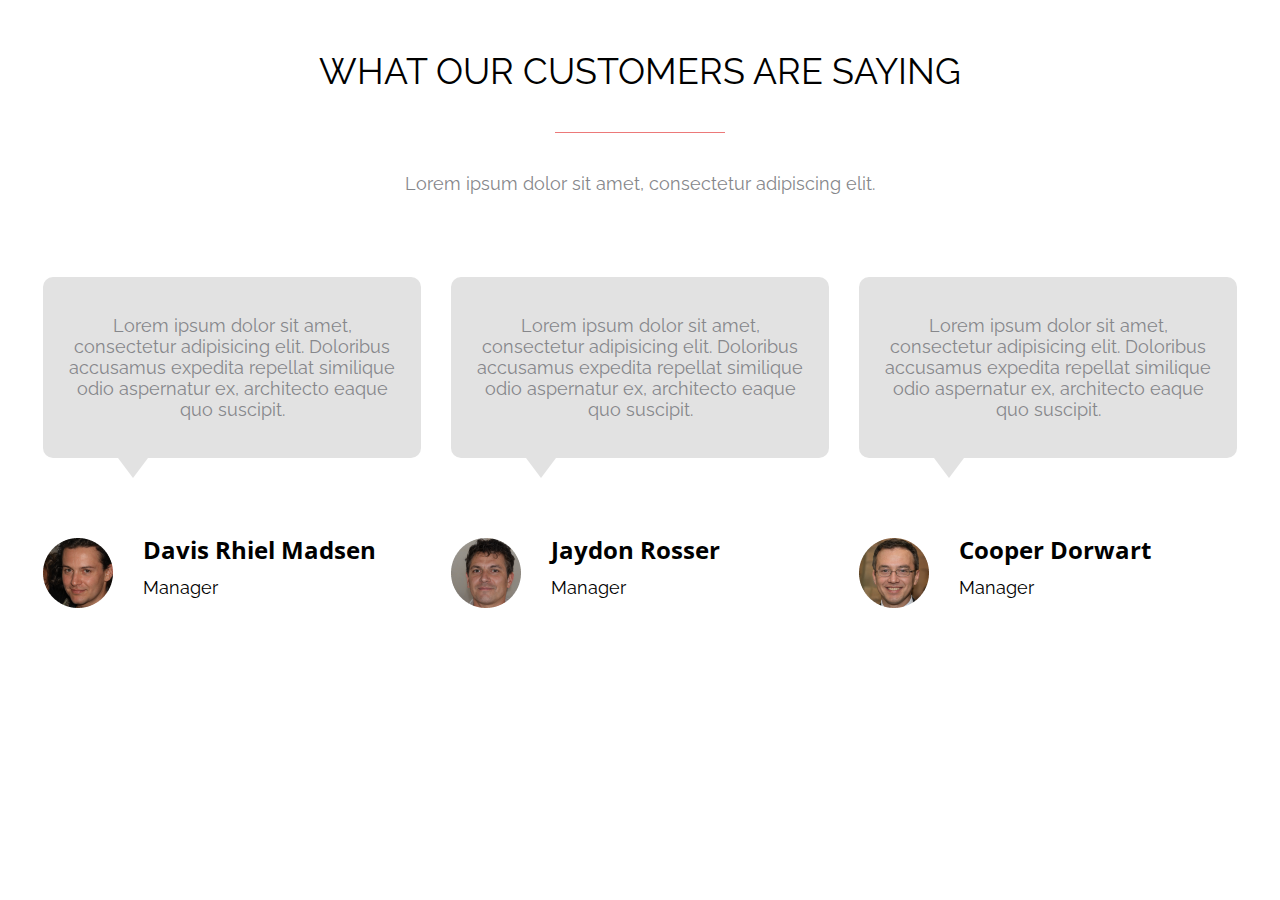
<file: index.html>
<!DOCTYPE html>
<html lang="en">

<head>
  <meta charset="UTF-8">
  <meta http-equiv="X-UA-Compatible" content="IE=edge">
  <meta name="viewport" content="width=device-width, initial-scale=1.0">
  <title>reviews</title>
  <link rel="preconnect" href="https://fonts.googleapis.com">
  <link rel="preconnect" href="https://fonts.gstatic.com" crossorigin>
  <link href="https://fonts.googleapis.com/css2?family=Open+Sans:wght@700&family=Raleway:wght@400;700&display=swap"
    rel="stylesheet">
  <link rel="stylesheet" href="./style.css">
</head>

<body>
  <section class="section">
    <div class="container">
      <div class="promo">
        <h2 class="promo-title">what our customers are saying</h2>
        <div class="promo-separator"></div>
        <div class="promo-subtitle">Lorem ipsum dolor sit amet, consectetur adipiscing elit.</div>
      </div>
      <div class="row">
        <div class="col">
          <div class="reviews-col">
            <div class="reviews-text">
              <p class="promo-subtitle">Lorem ipsum dolor sit amet,<br>
                consectetur adipisicing elit. Doloribus <br>
                accusamus expedita repellat similique <br>
                odio aspernatur ex, architecto eaque <br>
                quo suscipit.</p>
            </div>
            <div class="reviews-manager-promo-profile">
              <div class="promo-profile">
                <img src="./images/avtar-first.png" alt="avatar" class="pro-avatar">
                <div class="promo-profile-item">
                  <h3 class="title-md">Davis Rhiel Madsen</h3>
                  <p>Manager</p>
                </div>
              </div>
            </div>
          </div>
        </div>
        <div class="col">
          <div class="reviews-col">
            <div class="reviews-text">
              <p class="promo-subtitle">Lorem ipsum dolor sit amet,<br>
                consectetur adipisicing elit. Doloribus <br>
                accusamus expedita repellat similique <br>
                odio aspernatur ex, architecto eaque <br>
                quo suscipit.</p>
            </div>
            <div class="reviews-manager-promo-profile">
              <div class="promo-profile">
                <img src="./images/avatar-second.png" alt="avatar" class="pro-avatar">
                <div class="promo-profile-item">
                  <h3 class="title-md">Jaydon Rosser</h3>
                  <p>Manager</p>
                </div>
              </div>
            </div>
          </div>
        </div>
        <div class="col">
          <div class="reviews-col">
            <div class="reviews-text">
              <p class="promo-subtitle">Lorem ipsum dolor sit amet,<br>
                consectetur adipisicing elit. Doloribus <br>
                accusamus expedita repellat similique <br>
                odio aspernatur ex, architecto eaque <br>
                quo suscipit.</p>
            </div>
            <div class="reviews-manager-promo-profile">
              <div class="promo-profile">
                <img src="./images/avatar-three.png" alt="avatar" class="pro-avatar">
                <div class="promo-profile-item">
                  <h3 class="title-md">Cooper Dorwart</h3>
                  <p>Manager</p>
                </div>
              </div>
            </div>
          </div>
        </div>
      </div>
    </div>

  </section>
</body>

</html>
</file>
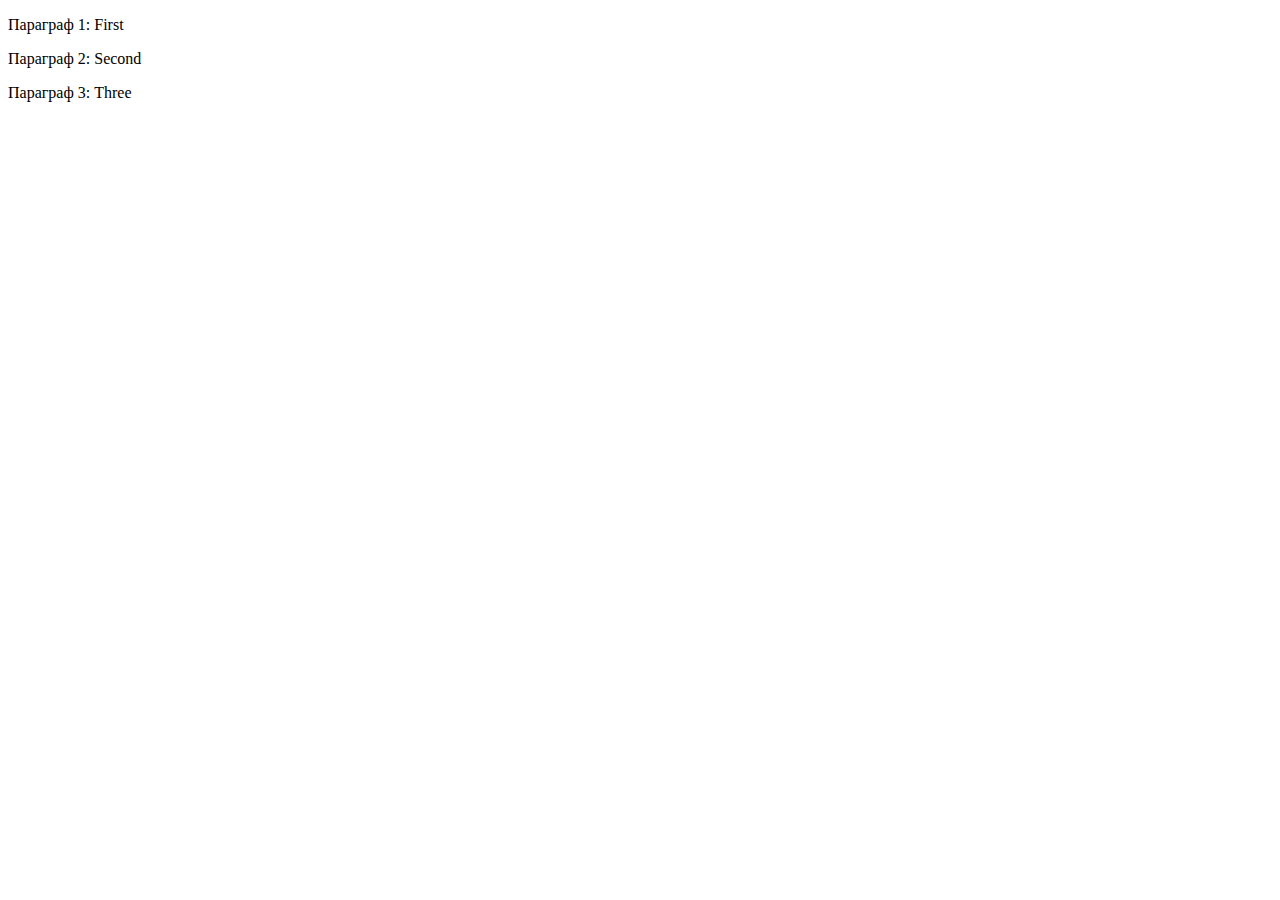
<file: task-5/index.html>
<!DOCTYPE html>
<html lang="en">

<head>
  <meta charset="UTF-8">
  <meta http-equiv="X-UA-Compatible" content="IE=edge">
  <meta name="viewport" content="width=device-width, initial-scale=1.0">
  <title>task-5</title>
  <link rel="stylesheet" href="./style.css">
</head>

<body>
  <p>First</p>
  <p>Second</p>
  <p>Three</p>
</body>

</html>
</file>
<file: style.css>
* {
  box-sizing: border-box;
  margin: 0px;
  padding: 0px;
  font-weight: 400;
  text-align: center;
  font-family: 'Raleway', sans-serif;
  list-style-type: none;
}

p {
  font-size: 18px;
  line-height: 21px;
}

.section {
  background-color: #E5E5E5;

}

.container {
  max-width: 1508px;
  margin: 0 auto;
  background-color: #fff;
}

.promo {
  padding: 50px 0 83px 0px;
}

.promo-title {
  font-size: 36px;
  line-height: 42px;
  text-transform: uppercase;
}

.promo-separator {
  height: 1px;
  width: 170px;
  margin: 40px auto 40px auto;
  background-color: #EC7979;
}


.promo-subtitle {
  font-size: 18px;
  line-height: 21px;
  color: #86878B;
}

.row {
  display: flex;
  gap: 30px;
  justify-content: center;
}

/*.col {}*/

.reviews-col {
  display: flex;
  flex-direction: column;
  padding-bottom: 64px;
}

.reviews-text {
  flex-wrap: wrap;
  display: flex;
  align-content: center;
  background: #E2E2E2;
  border-radius: 10px;
  padding: 38px 26px 38px 26px;
}

.reviews-manager-promo-profile::before {
  content: '';
  width: 0;
  height: 0;
  border-left: 15px solid transparent;
  border-right: 15px solid transparent;
  border-top: 20px solid #E2E2E2;
  margin-left: 75px;
}

.reviews-manager-promo-profile {
  display: flex;
  justify-content: center;
  flex-direction: column;
}

/*.pro-avatar {}*/

.promo-profile {
  display: flex;
  gap: 30px;
  padding: 60px 0 0 0;
}

.promo-profile-item {
  display: flex;
  flex-direction: column;
  gap: 15px;
  align-items: flex-start;
}

.title-md {
  font-family: 'Open Sans';
  font-size: 24px;
  font-weight: 700;
  line-height: 24px;
  text-transform: capitalize;
  color: #000000;
}
</file>
<file: task-5/style.css>
body {
  counter-reset: my-counter;

}

p::before {
  counter-increment: my-counter;
  content: "Параграф " counter(my-counter) ": ";
}
</file>
